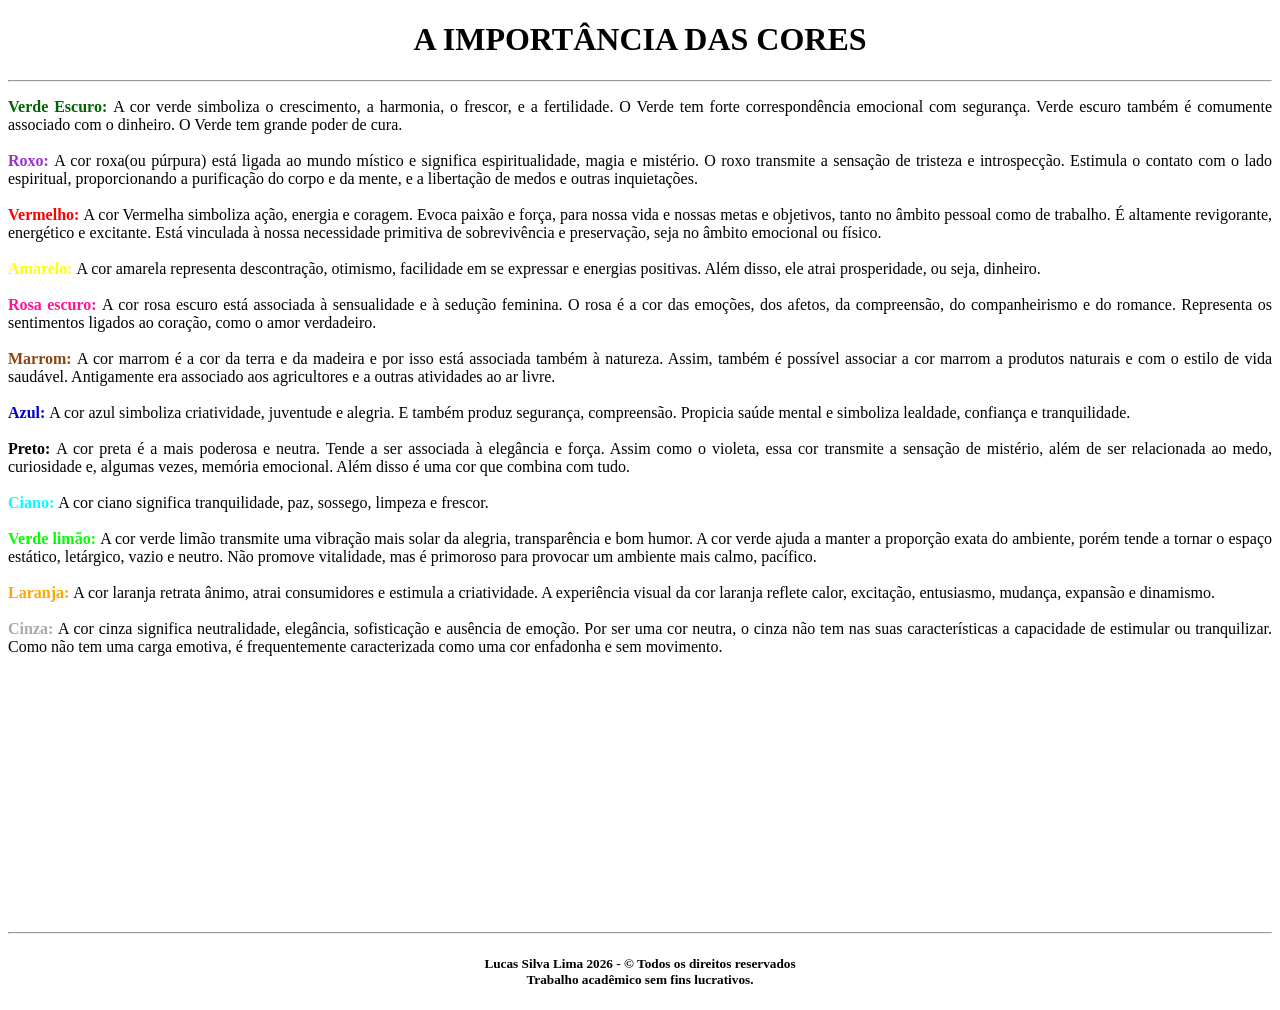
<file: index.html>
<!doctype html>
<html lang="pt-br">
	<head>
		<title>A IMPORTÂNCIA DAS CORES</title>
		<meta charset="utf-8">
		<link rel="icon" type="image/png" href="img/cores.png">
	</head>
	<body>
		<h1 align="center">A IMPORTÂNCIA DAS CORES</h1><hr>
		<p align="justify"><font color="#006400"><b>Verde Escuro: </b></font>
			A cor verde simboliza o crescimento, a harmonia, o frescor, e a fertilidade. O Verde tem forte correspondência emocional com segurança. Verde escuro também é comumente associado com o dinheiro. O Verde tem grande poder de cura.
		<br><br>
		<font color="#9A32CD"><b>Roxo: </b></font> 	
			A cor roxa(ou púrpura) está ligada ao mundo místico e significa espiritualidade, magia e mistério. O roxo transmite a sensação de tristeza e introspecção. Estimula o contato com o lado espiritual, proporcionando a purificação do corpo e da mente, e a libertação de medos e outras inquietações.<br><br>
		<font color="#FF0000"><b>Vermelho: </b></font> 
			A cor Vermelha simboliza ação, energia e coragem. Evoca paixão e força, para nossa vida e nossas metas e objetivos, tanto no âmbito pessoal como de trabalho. É altamente revigorante, energético e excitante. Está vinculada à nossa necessidade primitiva de sobrevivência e preservação, seja no âmbito emocional ou físico. 
		<br><br>
		<font color="#FFFF00"><b> Amarelo: </b></font>
			A cor amarela representa descontração, otimismo, facilidade em se expressar e energias positivas. Além disso, ele atrai prosperidade, ou seja, dinheiro.
		<br><br>
		<font color="#FF1493"><b> Rosa escuro: </b></font> 
			A cor rosa escuro está associada à sensualidade e à sedução feminina. O rosa é a cor das emoções, dos afetos, da compreensão, do companheirismo e do romance. Representa os sentimentos ligados ao coração, como o amor verdadeiro. 
		<br><br>
		<font color="#8B4513"><b> Marrom: </b></font>
			A cor marrom é a cor da terra e da madeira e por isso está associada também à natureza. Assim, também é possível associar a cor marrom a produtos naturais e com o estilo de vida saudável. Antigamente era associado aos agricultores e a outras atividades ao ar livre. 
		<br><br>
		<font color="#0000CD"><b> Azul: </b></font>
			A cor azul simboliza criatividade, juventude e alegria. E também produz segurança, compreensão. Propicia saúde mental e simboliza lealdade, confiança e tranquilidade. <br><br>
		<font color="#000000"><b> Preto: </b></font>
			A cor preta é a mais poderosa e neutra. Tende a ser associada à elegância e força. Assim como o violeta, essa cor transmite a sensação de mistério, além de ser relacionada ao medo, curiosidade e, algumas vezes, memória emocional. Além disso é uma cor que combina com tudo. 
		<br><br>
		<font color="#00FFFF"><b> Ciano: </b></font> 
			A cor ciano significa tranquilidade, paz, sossego, limpeza e frescor. 
		<br><br>
		<font color="#00FF00"><b> Verde limão: </b></font>
			A cor verde limão transmite uma vibração mais solar da alegria, transparência e bom humor. A cor verde ajuda a manter a proporção exata do ambiente, porém tende a tornar o espaço estático, letárgico, vazio e neutro. Não promove vitalidade, mas é primoroso para provocar um ambiente mais calmo, pacífico. <br><br>
		<font color="#FFA500"><b> Laranja: </b></font>
			A cor laranja retrata ânimo, atrai consumidores e estimula a criatividade. A experiência visual da cor laranja reflete calor, excitação, entusiasmo, mudança, expansão e dinamismo.
		<br><br>
		<font color="#A9A9A9"><b> Cinza: </b></font> 
			A cor cinza significa neutralidade, elegância, sofisticação e ausência de emoção. Por ser uma cor neutra, o cinza não tem nas suas características a capacidade de estimular ou tranquilizar. Como não tem uma carga emotiva, é frequentemente caracterizada como uma cor enfadonha e sem movimento.</p><br><br><br><br><br><br><br><br><br><br><br><br><br><br>
		<hr>
		<h5 align="center"> Lucas Silva Lima 2026 - &copy; Todos os direitos reservados<br>Trabalho acadêmico sem fins lucrativos.</h5>
	</body>
</html>
</file>
